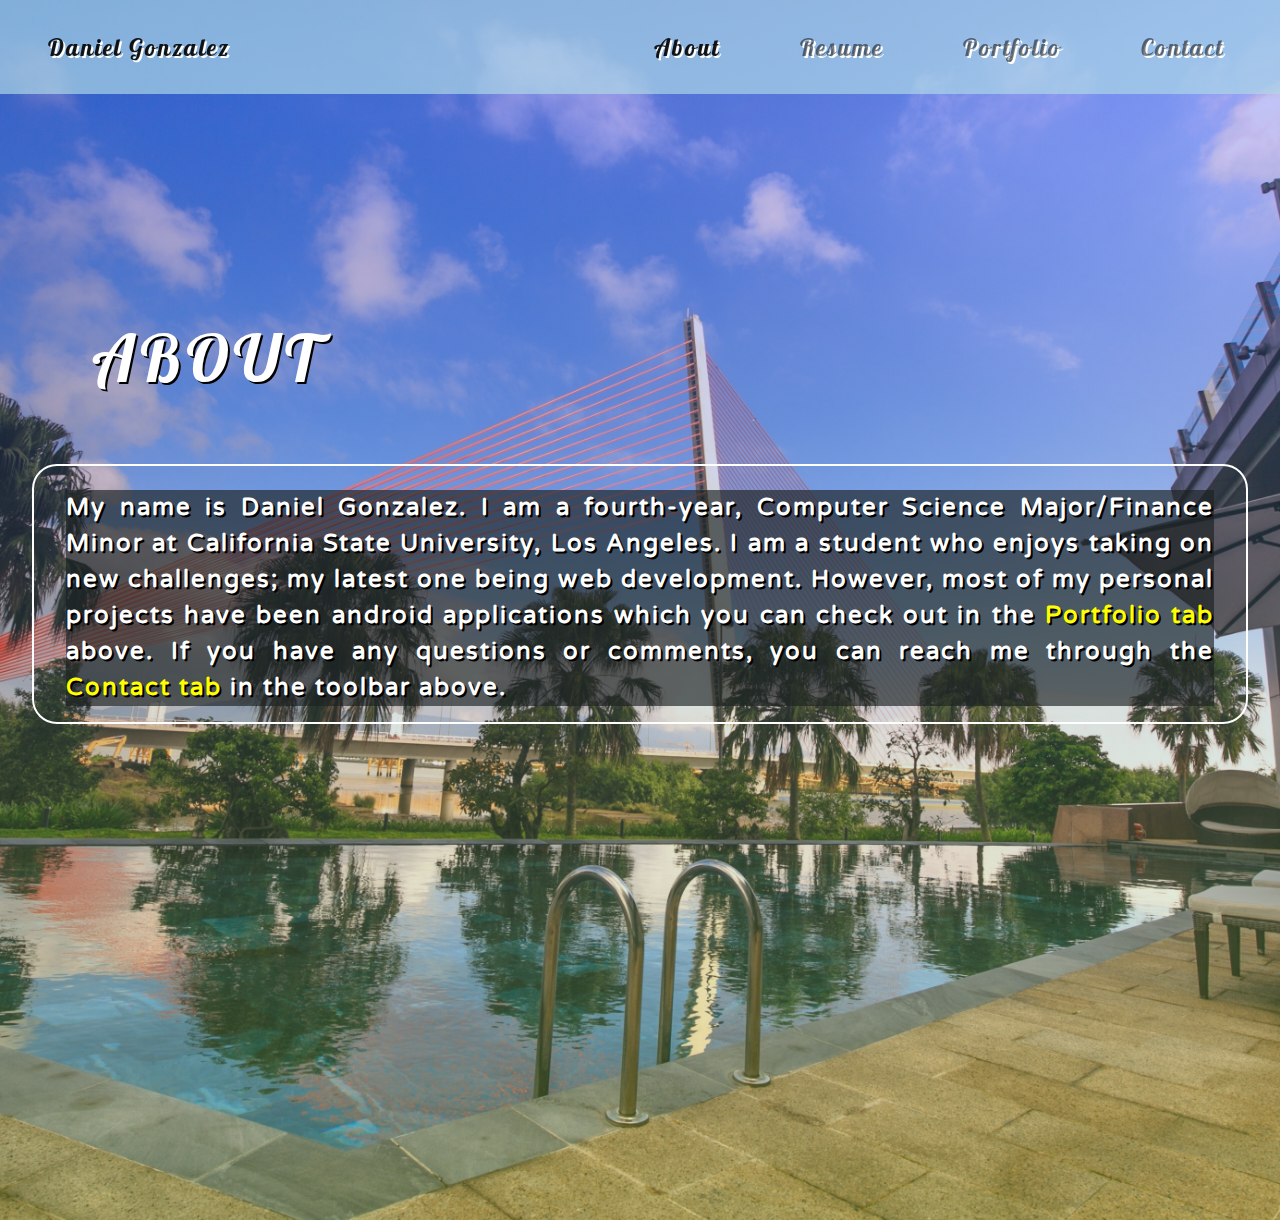
<file: index.html>
<!DOCTYPE html>
<html lang="en">

<head>
    <meta charset="UTF-8">
    <meta name="viewport" content="width=device-width, initial-scale=1.0">
    <meta http-equiv="X-UA-Compatible" content="ie=edge">
    <title>Daniel Gonzalez</title>
    <link rel="icon" href="assets/img/favicon.jpg">
    <link rel="stylesheet" type="text/css" href="assets/css/about.css">
    <!--<script src="https://code.jquery.com/jquery-3.3.1.slim.min.js"></script>
        <script src="https://ajax.googleapis.com/ajax/libs/jquery/3.3.1/jquery.min.js"></script>
        <script src="assets/js/navbar.js"></script> -->
    <!-- Global site tag (gtag.js) - Google Analytics -->
    <script async src="https://www.googletagmanager.com/gtag/js?id=UA-187009128-1"></script>
    <script>
        window.dataLayer = window.dataLayer || [];
        function gtag() { dataLayer.push(arguments); }
        gtag('js', new Date());

        gtag('config', 'UA-187009128-1');
    </script>

    <!-- CSS only -->
    <link rel="stylesheet" href="https://stackpath.bootstrapcdn.com/bootstrap/4.5.2/css/bootstrap.min.css"
        integrity="sha384-JcKb8q3iqJ61gNV9KGb8thSsNjpSL0n8PARn9HuZOnIxN0hoP+VmmDGMN5t9UJ0Z" crossorigin="anonymous">


</head>
<!----------------BODY--------------->

<body>
    <!----------------FRONT PAGE NAVIGATION BAR--------------->
    <nav class="navbar navbar-expand-lg navbar-light fixed-top">
        <div class="name">
            <a class="navbar-brand" href="index.html">Daniel Gonzalez</a>
        </div>
        <button class="navbar-toggler" type="button" data-toggle="collapse" data-target="#navbarNavAltMarkup"
            aria-controls="navbarNavAltMarkup" aria-expanded="false" aria-label="Toggle navigation">
            <span class="navbar-toggler-icon"></span>
        </button>
        <div class="collapse navbar-collapse" id="navbarNavAltMarkup">
            <ul class="navbar-nav ml-auto">
                <li class="nav-item active">
                    <a class="nav-link" href="#about-jump">About </a>
                </li>
                <li class="nav-item">
                    <a class="nav-link" href="assets/pdf/Gonzalez, Daniel - Resume.pdf" target="_blank">Resume </a>
                </li>
                <li class="nav-item">
                    <a class="nav-link" href="pages/portfolio.html">Portfolio </a>
                </li>
                <li class="nav-item">
                    <a class="nav-link" href="pages/contact.html">Contact </a>
                </li>
            </ul>
        </div>
    </nav>
    <!-- --------------FRONT PAGE UNDER NAVBAR-------------
    <div class="jumbotron bg-transparent text-center">
        <div class="intro">
            <h1>Welcome To My Website</h1>
        </div>
    </div> -->

    <!-- <div class="jumbotron bg-transparent text-center">
        <div class="about-section">
            <span id="about-jump">
                !----------------Under navbar text---------------
                <div class="about-title">
                    <h1>ABOUT</h1>
                </div>
                <div class="about-me-text">
                    <p>My name is Daniel Gonzalez. I am a fourth-year, Computer Science Major/Finance Minor at
                        California State University, Los Angeles.
                        I am a student who enjoys taking on new challenges; my latest one being web development.
                        However, most of my personal projects have been android applications which you can check out in
                        the <a href="pages/portfolio.html">Portfolio tab</a> above.
                        If you have any questions or comments, you can reach me through the <a
                            href="pages/contact.html">Contact tab</a> in the toolbar above.
                    </p>
                </div>
            </span>
        </div>
    </div> -->
    <div class="jumbotron bg-transparent text-center">
        <div class="about-section">
            <span id="about-jump">
                <!----------------Under navbar text--------------->
                <div class="about-title">
                    <h1>ABOUT</h1>
                </div>
            </span>
        </div>
        <div class="about-me-text">
            <p>My name is Daniel Gonzalez. I am a fourth-year, Computer Science Major/Finance Minor at
                California State University, Los Angeles.
                I am a student who enjoys taking on new challenges; my latest one being web development.
                However, most of my personal projects have been android applications which you can check out in
                the <a href="pages/portfolio.html">Portfolio tab</a> above.
                If you have any questions or comments, you can reach me through the <a
                    href="pages/contact.html">Contact tab</a> in the toolbar above.
            </p>
        </div>
    </div>
    

</body>

<!-- JS, Popper.js, and jQuery -->
<script src="https://code.jquery.com/jquery-3.5.1.slim.min.js"
    integrity="sha384-DfXdz2htPH0lsSSs5nCTpuj/zy4C+OGpamoFVy38MVBnE+IbbVYUew+OrCXaRkfj"
    crossorigin="anonymous"></script>
<script src="https://cdn.jsdelivr.net/npm/popper.js@1.16.1/dist/umd/popper.min.js"
    integrity="sha384-9/reFTGAW83EW2RDu2S0VKaIzap3H66lZH81PoYlFhbGU+6BZp6G7niu735Sk7lN"
    crossorigin="anonymous"></script>
<script src="https://stackpath.bootstrapcdn.com/bootstrap/4.5.2/js/bootstrap.min.js"
    integrity="sha384-B4gt1jrGC7Jh4AgTPSdUtOBvfO8shuf57BaghqFfPlYxofvL8/KUEfYiJOMMV+rV"
    crossorigin="anonymous"></script>

</html>
</file>
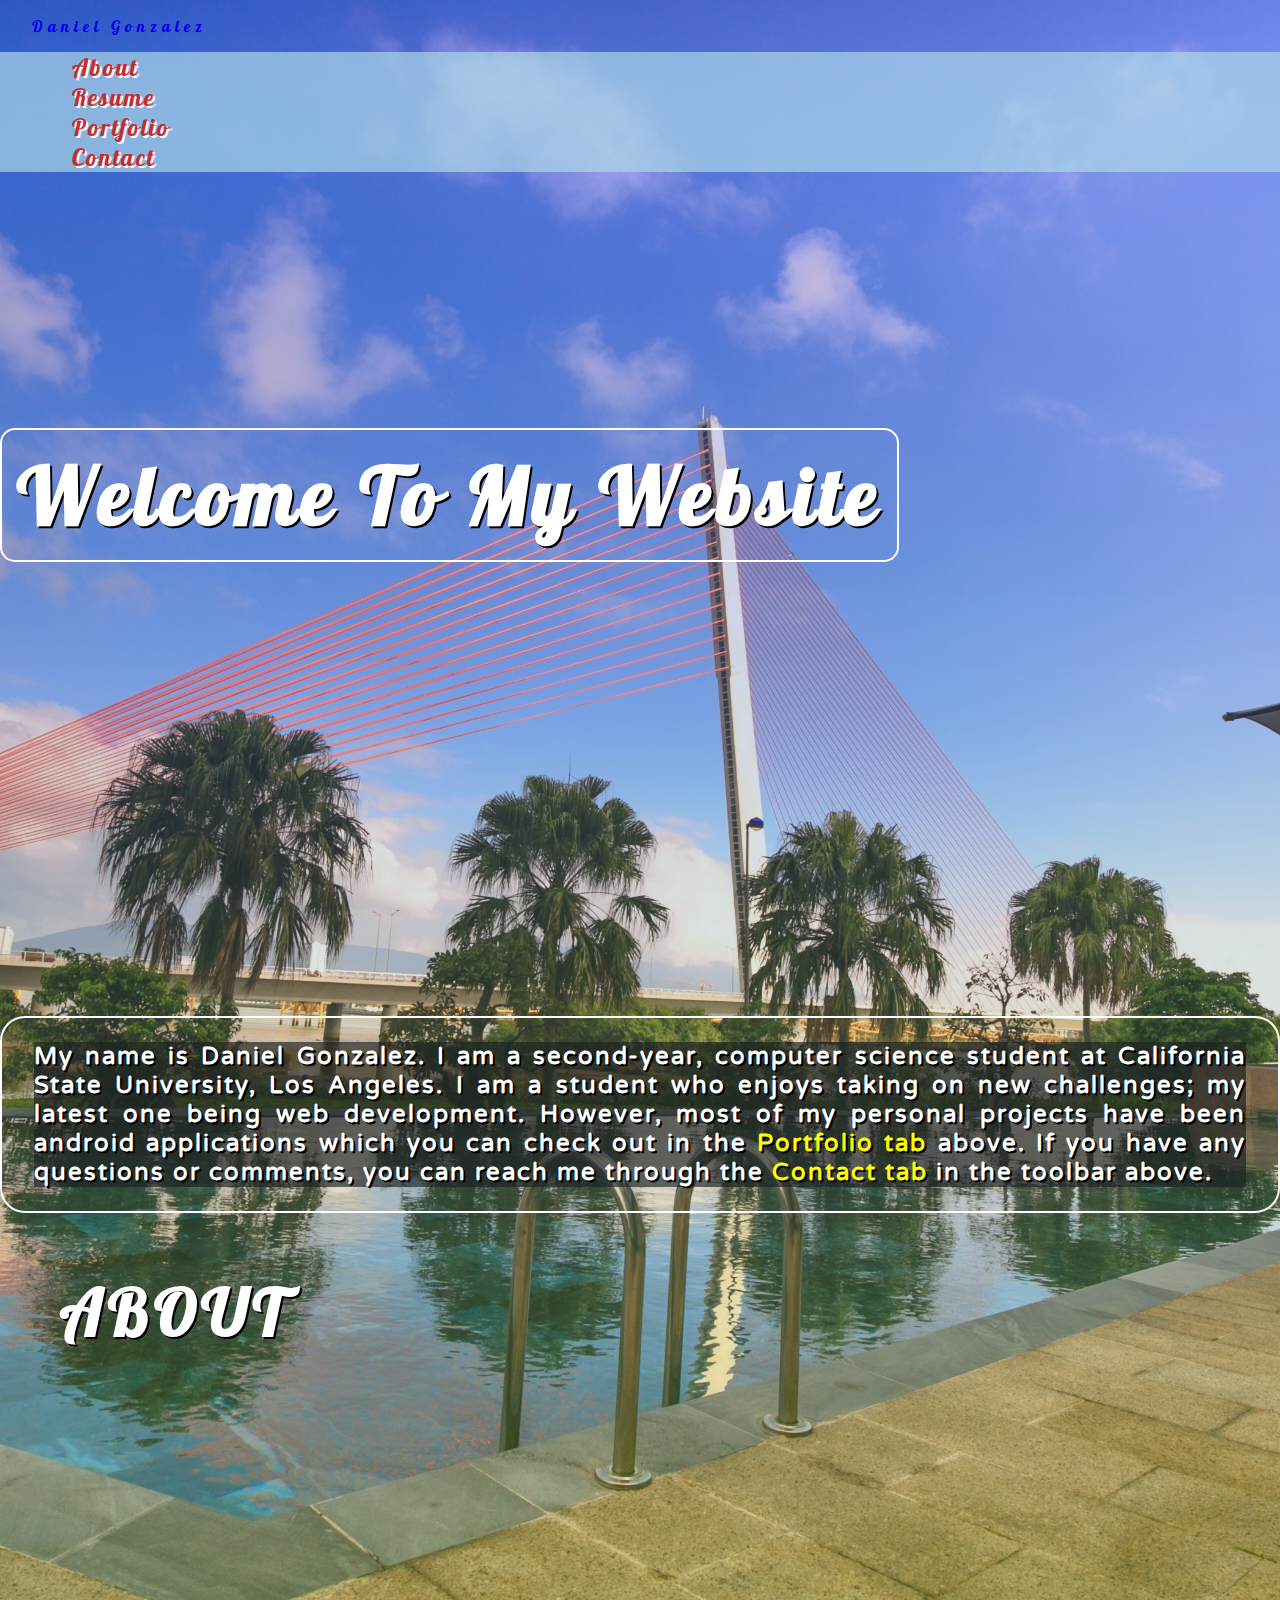
<file: pages/index.html>
<!DOCTYPE html>
<html lang="en">
    <head>
        <meta charset="UTF-8">
        <meta name="viewport" content="width=device-width, initial-scale=1.0">
        <meta http-equiv="X-UA-Compatible" content="ie=edge">
        <title>Daniel Gonzalez (Index Page)</title>
        <link rel="stylesheet" type="text/css" href="../assets/css/about.css">
        <script src="https://code.jquery.com/jquery-3.3.1.slim.min.js"></script>
        <script src="https://ajax.googleapis.com/ajax/libs/jquery/3.3.1/jquery.min.js"></script>
        <script src="../assets/js/navbar.js"></script>

    </head>
<!----------------BODY--------------->
<body>
    <!----------------FRONT PAGE NAVIGATION BAR--------------->
    <div class="navbar-container">
            <div class="name">
                <a href="index.html">Daniel Gonzalez</a>
            </div>
            <div class="navbar">
                <ul class="navbar-btn">
                    <div class="group-ham">
                        <div class="ham_menu"></div>
                        <div class="ham_menu"></div>
                        <div class="ham_menu"></div>
                    </div>
                </ul>
                <ul class="full-navbar" id="full-nav">
                    <li>
                        <a href="#about-jump">About </a>
                    </li>
                    <li>
                        <a href="../assets/pdf/Daniel- Gonzalez.me-Resume.pdf" target="_blank"> Resume </a>
                    </li>
                    <li>
                        <a href="portfolio.html">Portfolio </a>
                    </li>
                    <li>
                        <a href="contact.html">Contact </a>
                    </li>
                </ul>
            </div>
        </div> 
    <!----------------FRONT PAGE UNDER NAVBAR--------------->
    <div class="intro">
        <h1>Welcome To My Website</h1>
    </div>

    <div class="about-section">
        <span id="about-jump">
            <!----------------Under navbar text--------------->
            <div class="about-title"><h1>ABOUT</h1></div>
            <div class="about-me-text">
                <p>My name is Daniel Gonzalez. I am a second-year, computer science student at California State University, Los Angeles.
                    I am a student who enjoys taking on new challenges; my latest one being web development. 
                    However, most of my personal projects have been android applications which you can check out in the <a href="portfolio.html">Portfolio tab</a> above.
                    If you have any questions or comments, you can reach me through the <a href="contact.html">Contact tab</a> in the toolbar above.
                </p>
            </div>
        </span>
    </div>

</body>

</body>
</html>
</file>
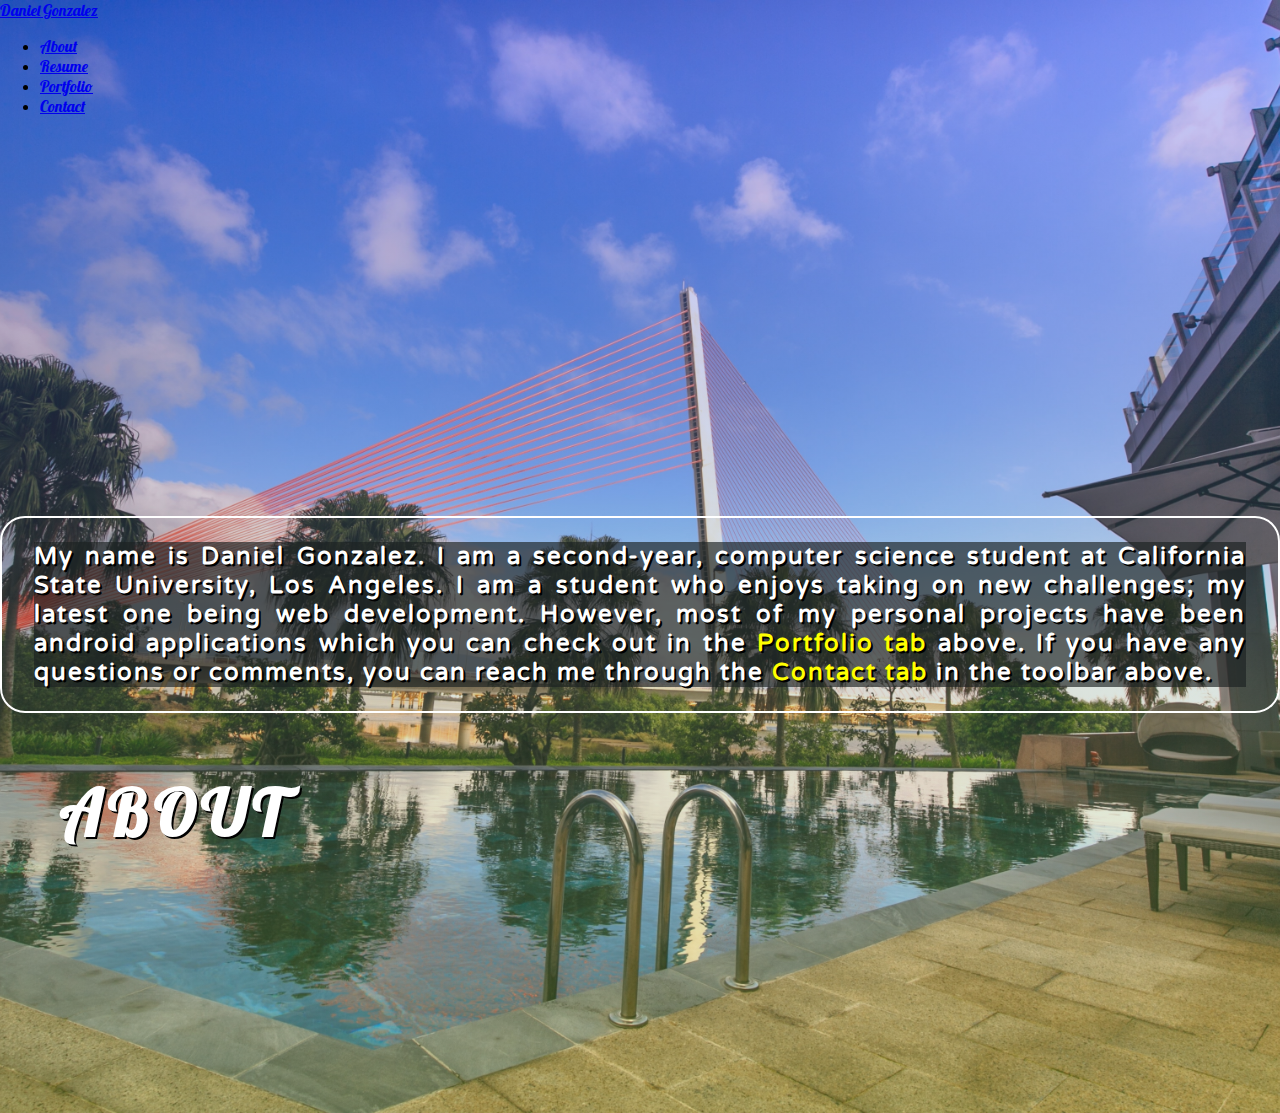
<file: about.html>
<!DOCTYPE html>
<html lang="en">
    <head>
        <meta charset="UTF-8">
        <meta name="viewport" content="width=device-width, initial-scale=1.0">
        <meta http-equiv="X-UA-Compatible" content="ie=edge">
        <title>Daniel Gonzalez (About Page)</title>
        <link rel="stylesheet" type="text/css" href="assets/css/about.css">
    </head>
<!----------------BODY--------------->
<body>
    <!----------------ABOUT PAGE NAVIGATION BAR--------------->
    <div class="navbar-container">
        <div class ="navbar-name">
            <a href="index.html">Daniel Gonzalez</a>
        </div>
        <div class ="navbar-links">
            <ul class ="links">
                <li>
                    <a href="about.html">About</a>
                </li>
                <li>
                    <a href="assets/pdf/Daniel- Gonzalez.me-Resume.pdf" target="_blank">Resume</a>
                </li>
                <li>
                    <a href="pages/portfolio.html">Portfolio</a>
                </li>
                <li>
                   <a href="pages/contact.html">Contact</a>
                </li>
            </ul>
        </div> 
    </div>

    <div class="about-page-section">
        <!----------------Under navbar text--------------->
        <div class="about-title"><h1>ABOUT</h1></div>
        <div class="about-me-text">
            <p>My name is Daniel Gonzalez. I am a second-year, computer science student at California State University, Los Angeles.
                I am a student who enjoys taking on new challenges; my latest one being web development. 
                However, most of my personal projects have been android applications which you can check out in the <a href="pages/portfolio.html">Portfolio tab</a> above.
                If you have any questions or comments, you can reach me through the <a href="pages/contact.html">Contact tab</a> in the toolbar above.
            </p>
        </div>
    </div>
</body>
  
</html>
</file>
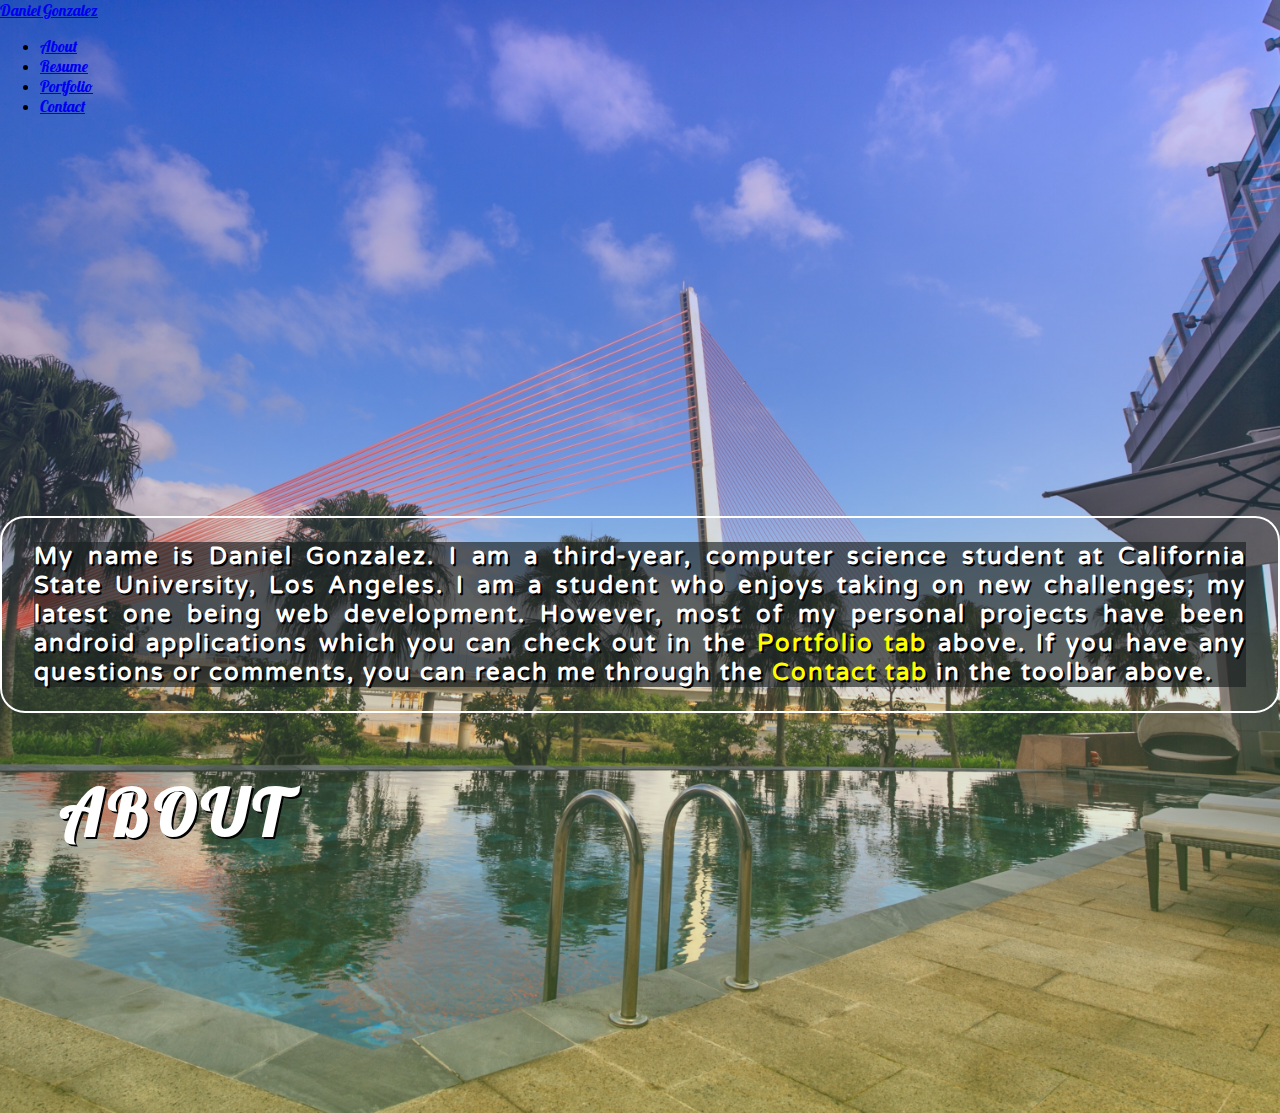
<file: pages/about.html>
<!DOCTYPE html>
<html lang="en">

<head>
    <meta charset="UTF-8">
    <meta name="viewport" content="width=device-width, initial-scale=1.0">
    <meta http-equiv="X-UA-Compatible" content="ie=edge">
    <title>Daniel Gonzalez (About Page)</title>
    <!-- Global site tag (gtag.js) - Google Analytics -->
    <script async src="https://www.googletagmanager.com/gtag/js?id=UA-187009128-1"></script>
    <script>
        window.dataLayer = window.dataLayer || [];
        function gtag() { dataLayer.push(arguments); }
        gtag('js', new Date());

        gtag('config', 'UA-187009128-1');
    </script>
    <link rel="stylesheet" type="text/css" href="../assets/css/about.css">
</head>
<!----------------BODY--------------->

<body>
    <!----------------ABOUT PAGE NAVIGATION BAR--------------->
    <div class="navbar-container">
        <div class="navbar-name">
            <a href="../index.html">Daniel Gonzalez</a>
        </div>
        <div class="navbar-links">
            <ul class="links">
                <li>
                    <a href="about.html">About</a>
                </li>
                <li>
                    <a href="../assets/pdf/Gonzalez, Daniel - Resume.pdf" target="_blank">Resume</a>
                </li>
                <li>
                    <a href="portfolio.html">Portfolio</a>
                </li>
                <li>
                    <a href="contact.html">Contact</a>
                </li>
            </ul>
        </div>
    </div>

    <div class="about-page-section">
        <!----------------Under navbar text--------------->
        <div class="about-title">
            <h1>ABOUT</h1>
        </div>
        <div class="about-me-text">
            <p>My name is Daniel Gonzalez. I am a third-year, computer science student at California State University,
                Los Angeles.
                I am a student who enjoys taking on new challenges; my latest one being web development.
                However, most of my personal projects have been android applications which you can check out in the <a
                    href="portfolio.html">Portfolio tab</a> above.
                If you have any questions or comments, you can reach me through the <a href="contact.html">Contact
                    tab</a> in the toolbar above.
            </p>
        </div>
    </div>
</body>

</html>
</file>
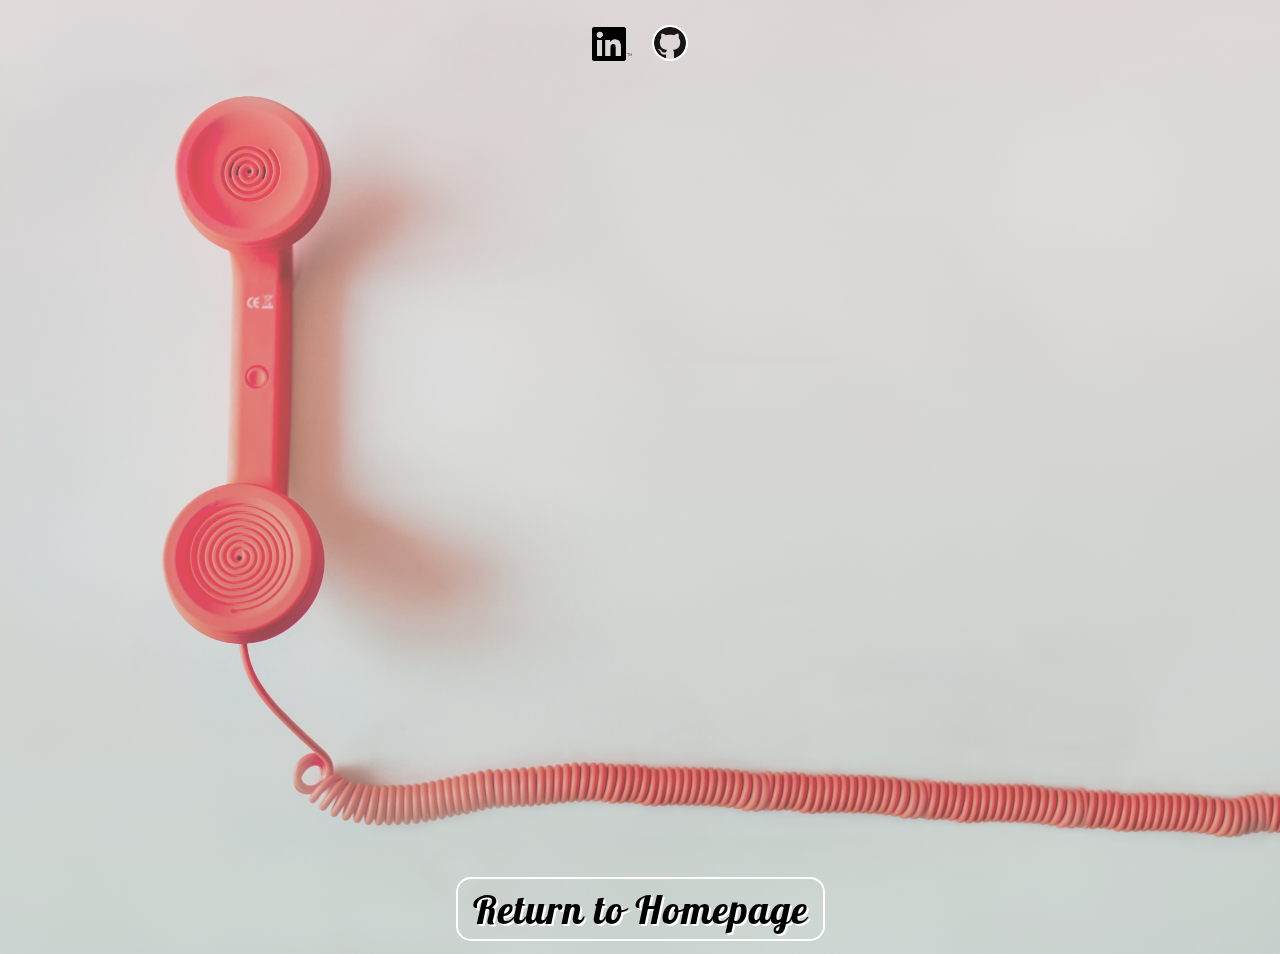
<file: pages/contact.html>
<!DOCTYPE html>
<html lang="en">
<head>
    <meta charset="UTF-8">
    <meta name="viewport" content="width=device-width, initial-scale=1.0">
    <meta http-equiv="X-UA-Compatible" content="ie=edge">
    <title>Daniel Gonzalez (Contact Page)</title>
    <!-- Global site tag (gtag.js) - Google Analytics -->
    <script async src="https://www.googletagmanager.com/gtag/js?id=UA-187009128-1"></script>
    <script>
    window.dataLayer = window.dataLayer || [];
    function gtag(){dataLayer.push(arguments);}
    gtag('js', new Date());

    gtag('config', 'UA-187009128-1');
    </script>
    <link rel="stylesheet" type="text/css" href="../assets/css/contact.css">
        
</head>
<body>
    <div class="social"> 
        <a href = "https://www.linkedin.com/in/dgonz271/" target="_blank"> <img class="linked" src="../assets/img/In-Black-66px-TM.png"  height="34"></a>
        <a href = "https://github.com/dgonz271" target="_blank"> <img class="github" src="../assets/img/GitHub-Mark-64px.png"  height="32"> </a>
    </div>
    <div class="form" style="text-align: center">
        <iframe src="https://docs.google.com/forms/d/e/1FAIpQLSdxpA0rlGNDhWZfUasTZt4j22iZ-hfkpkVcuqsRauPgbvQWNw/viewform?embedded=true" width="640" height="790" frameborder="0" marginheight="0" marginwidth="0">Loading...</iframe>
    </div>  
    <div class="return"><a href="../index.html">Return to Homepage</a></div>
</body>
</html>
</file>
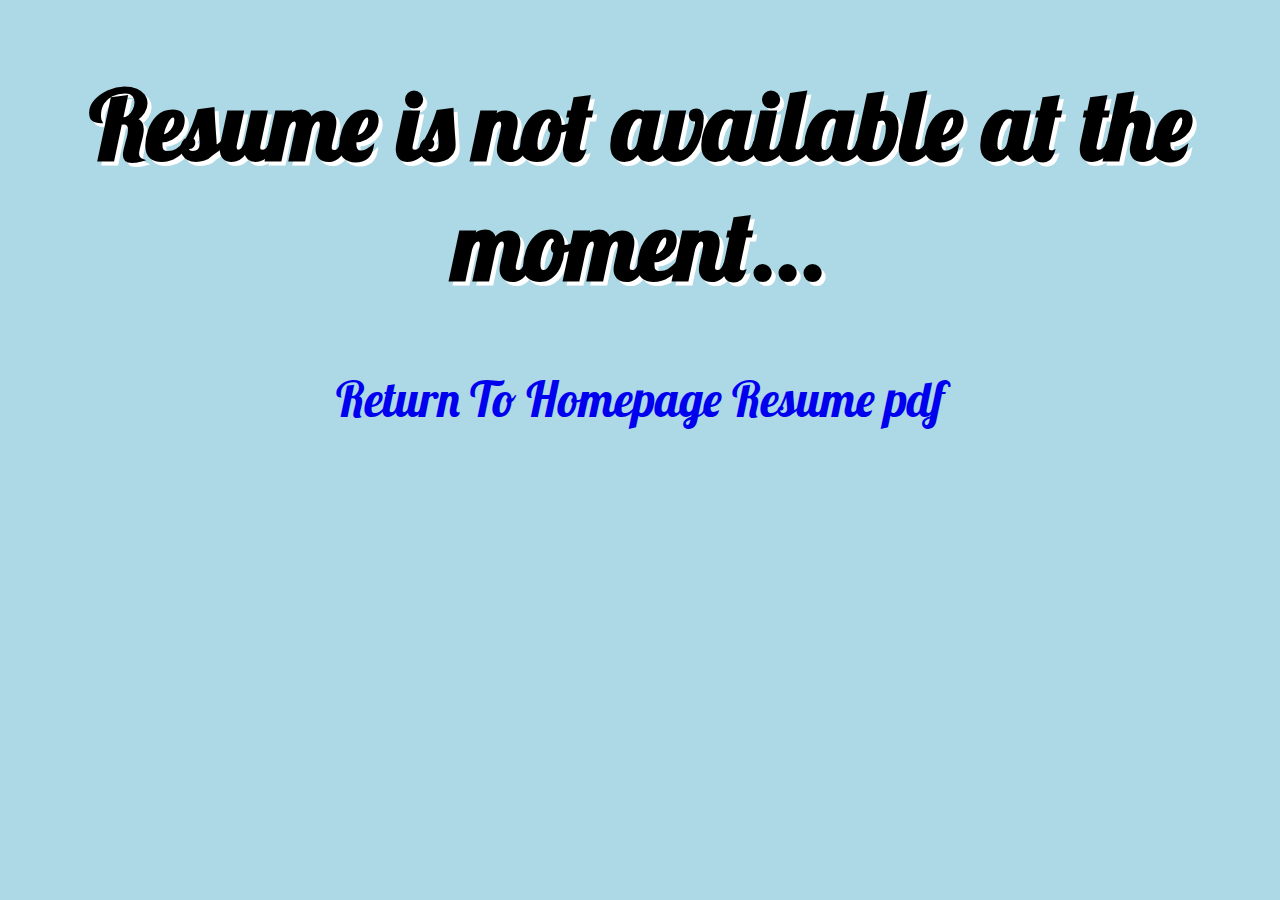
<file: pages/resume.html>
<!DOCTYPE html>
<html lang="en">
<head>
    <meta charset="UTF-8">
    <meta name="viewport" content="width=device-width, initial-scale=1.0">
    <meta http-equiv="X-UA-Compatible" content="ie=edge">
    <title>Daniel Gonzalez Resume</title>
    <!-- Global site tag (gtag.js) - Google Analytics -->
    <script async src="https://www.googletagmanager.com/gtag/js?id=UA-187009128-1"></script>
    <script>
    window.dataLayer = window.dataLayer || [];
    function gtag(){dataLayer.push(arguments);}
    gtag('js', new Date());

    gtag('config', 'UA-187009128-1');
    </script>
    <link rel="stylesheet" type="text/css" href="../assets/css/resume.css">
</head>
<body>
    <div style="text-align:center" class="resume-page-content">
        <h1>Resume is not available at the moment...</h1>
        <a href="../index.html">Return To Homepage</a>
        <a href="../assets/pdf/Gonzalez, Daniel - Resume.pdf" target="_blank">Resume pdf</a>
    </div>
</body>
</html>
</file>
<file: assets/css/about.css>
@import url('https://fonts.googleapis.com/css?family=Lobster');
@import url('https://fonts.googleapis.com/css?family=Varela+Round');

body{
    background: linear-gradient(rgba(59, 59, 245, 0.329), rgba(189, 245, 59, 0.24)), url(../img/architecture-clouds-daylight-2133508.jpg);
    background-position: center;
    background-size: cover;
    margin:0;
    font-family: 'Lobster', 'Roboto', sans-serif;
}

/* NAVBAR STARTS */
.navbar{
    background: rgba(173, 216, 230, 0.692);
    text-shadow: 2px 2px white;
    font-family: 'Lobster', 'Roboto', sans-serif;
    /* display: table; */
    /* width: 100%; */
    /* position: fixed; */
}
.navbar a{
    text-decoration: none;
    color: rgb(202, 43, 43);
    letter-spacing: 2px;
    font-size: 1.5em;
}
.navbar a:hover {
    color: white !important;
    text-shadow: 2px 2px black;
    font-weight: bold;
}
.name {
    font-size: 1rem;
    letter-spacing: 5px;
    font-weight: 100;
    color: rgb(255, 255, 255);
    margin-top: 1rem;
    margin-bottom: 1rem;
     /* float: left; */
}
.name a {
    margin-left: 2rem;
    text-decoration: none;
}
.name a:hover{
    color: white !important;
    text-shadow: 2px 2px black;
    font-weight: bold;
}
.navbar li{
    list-style-type: none;
    margin-left: 2rem;
    margin-right: 2rem;
    /* display: inline-block; */
    /* letter-spacing: 5px; */
}
/* .navbar {
    /* float: right; */
    /* margin-right: 2rem; */
    /* margin-top: 1rem; */
    /* margin-bottom: 1rem; 
    display: block !important;
} */
/* .navbar a{
    text-decoration: none;
    color: black;
} */



/* NAVBAR ENDS */




/*-------------Front page under navbar-----------------*/

.intro{
    font-family: 'Lobster', 'Roboto', sans-serif;
    /* text-align: center; */
    /* margin-bottom: 50em; */
}
.intro h1{
    margin-top: 3em;
    border: 2px solid white;
    border-radius: 15px;
    padding: 15px;
    color: white;
    text-shadow: 2px 2px black;
    font-size: 5em;
    letter-spacing: 5px;
    display: inline-block;
    /* position: initial; */
}

/*-------------About page under navbar-----------------*/
.about-section{
    /* margin-top: 20em; */
    /* margin-bottom: 70em; */
    margin-bottom: 17em;

}
.about-title{
    position: absolute;
    margin-top: 8em;
    margin-left: 10em;
    /* float: left; */
}
.about-title h1{
    color: white;
    text-shadow: 3px 3px black;
    font-size: 4.5em;
    letter-spacing: 25px;
    font-family: 'Lobster', 'Roboto', sans-serif;

}
.about-me-text{
    position: relative;
    /* float: right; */
    border: 2px solid white;
    border-radius: 25px;
    padding: 0em 2em;
    margin: 10em 10em 10em 10em;
    /* margin-top: 10em; */
    /* margin-left: 50em; */
    /* margin-right: 10em; */
}
.about-me-text p{
    font-family: 'Varela Round', sans-serif;
    font-size: 1.5em; 
    color: white;
    text-shadow: 2px 2px black;
    background: rgba(28, 33, 34, 0.658);
    font-weight: bold;
    letter-spacing: 2px;
    text-align: justify;
    margin-top: 1em;
}
.about-me-text a{
    text-decoration: none;
    color: yellow;
    text-shadow: 2px 2px black;
}
.about-me-text a:hover{
    color: white;
    text-shadow: 3px 3px black;
}

/* .about-page-section h1{
    /* float: left;
} */


@media screen and (max-width: 1500px)
{
 /*-------------About page under navbar-----------------*/
 .about-title{
    margin: 0;
    text-align: center;
    }
.about-title h1{
    margin-top: 4em;
    padding-left: 60px;
    color: white;
    text-shadow: 2px 2px black;
    font-size: 4em;
    letter-spacing: 5px; 
    }  
.about-me-text{
    margin: 400px 0px;
    }
.about-me-text p{
    font-size: 1.5em; 
    }
}

/* RESPONSIVE LAYER */
</file>
<file: assets/css/contact.css>
@import url('https://fonts.googleapis.com/css?family=Lobster');
@import url('https://fonts.googleapis.com/css?family=Varela+Round');
body{
    /*background: lightblue;*/
    background: linear-gradient(rgba(207, 191, 191, 0.4),rgba(157, 179, 169, 0.4)), url(../img/communication-contact-conversation-33999.jpg);
    background-size: cover;
    background-position: center;
    margin: 0;
    display: block;
    text-align: center;
}
.social{
    position: relative;
    transition: 0.5s ease;
    cursor: pointer;
    letter-spacing: 1em;
    margin: 25px;
    /*margin-left: 275px;*/
}

.social img.github{
    border: 2px solid white;
    border-radius: 30px;
}
.social img:hover{
    transform: scale(1.5, 1.5);
    /*translate 50px from left, and 40px from top */
    /*transform: translate(50px, 40px); */
    /** combine both scale and translate */
    /*transform: scale(1.5, 1.5) translate(50px, 40px);*/
}

.return{
    font-family: 'Lobster';
    font-size: 2.5em;
    margin-bottom: 20px;
    letter-spacing: 1px;

}
.return a{
    border: 2px solid white;
    border-radius: 15px;
    padding: 5px 15px;
    text-decoration: none;
    color: black;
    text-shadow: 2px 2px white;
}
.return a:hover{
    text-decoration: none;
    color: white;
    text-shadow: 2px 2px black;
}

@media (max-width: 800px){
.form iframe{
    width: 320px; 
}
.return{
    font-size: 2em;
}
}
</file>
<file: assets/css/resume.css>
@import url('https://fonts.googleapis.com/css?family=Lobster');

body{
    background-color: lightblue;
    margin: 0;
}
.resume-page-content{
    font-family: 'Lobster';
    font-size: 3em;
}
.resume-page-content h1{
    text-shadow: 4px 4px white;
}
.resume-page-content a{
    text-decoration: none;
}
.resume-page-content a:hover{
    text-decoration: underline;
}
</file>
